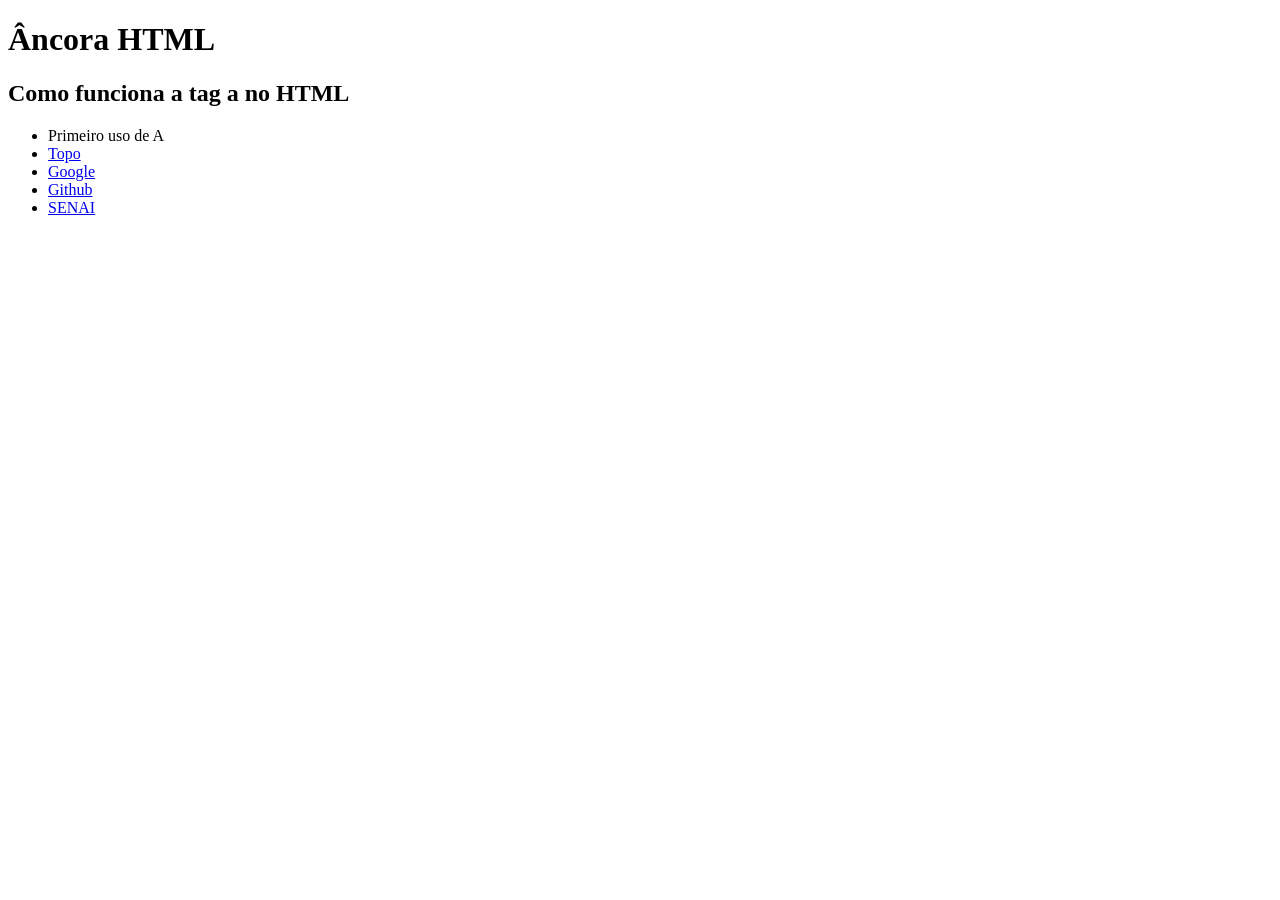
<file: sistema-main (1)/testeancora/index.html>
<!DOCTYPE html>
<html lang="pt-br">
<head>
    <meta charset="UTF-8">
    <meta name="viewport" content="width=device-width, initial-scale=1.0">
    <title>Document</title>
</head>
<body>
    <h1>Âncora HTML</h1>
    <h2>Como funciona a tag a no HTML</h2>
    <ul>
        <li>Primeiro uso de A</li>
        <li><a href="#">Topo</a></li>
        <li><a href="http://www.google.com">Google</a></li>
        <li><a href="http://www.google.com"target"_blank">Github</a></li>
        <li><a href="http://ww.senai.pr">SENAI</a></li>
    </ul>
</body>
</html>
</file>
